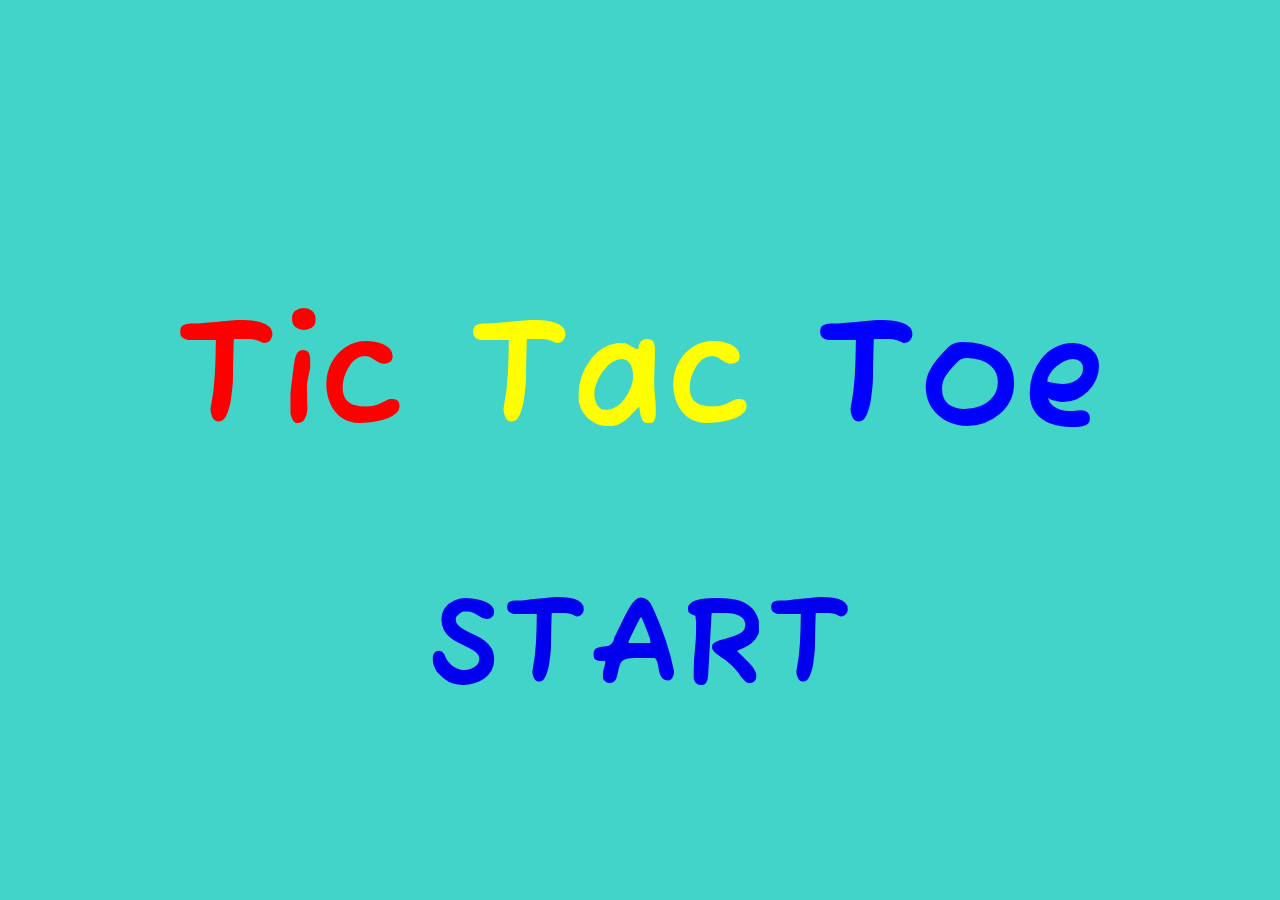
<file: index.html>
<!DOCTYPE html>
<html lang="en">

<head>
    <meta charset="UTF-8">
    <meta http-equiv="X-UA-Compatible" content="IE=edge">
    <meta name="viewport" content="width=device-width, initial-scale=1.0">
    <title>Document</title>
    <link rel="stylesheet" href="./css/style.css">
</head>

<body>
    <div class="div-main">
        <h1><span style="color:red ;">Tic</span> <span style="color:yellow">Tac</span> 
            <span style="color:blue ;">Toe</span></h1>
        <div class="btn-start">
            <a href="./pages/settings.html">START</a>
        </div>
    </div>
</body>

</html>
</file>
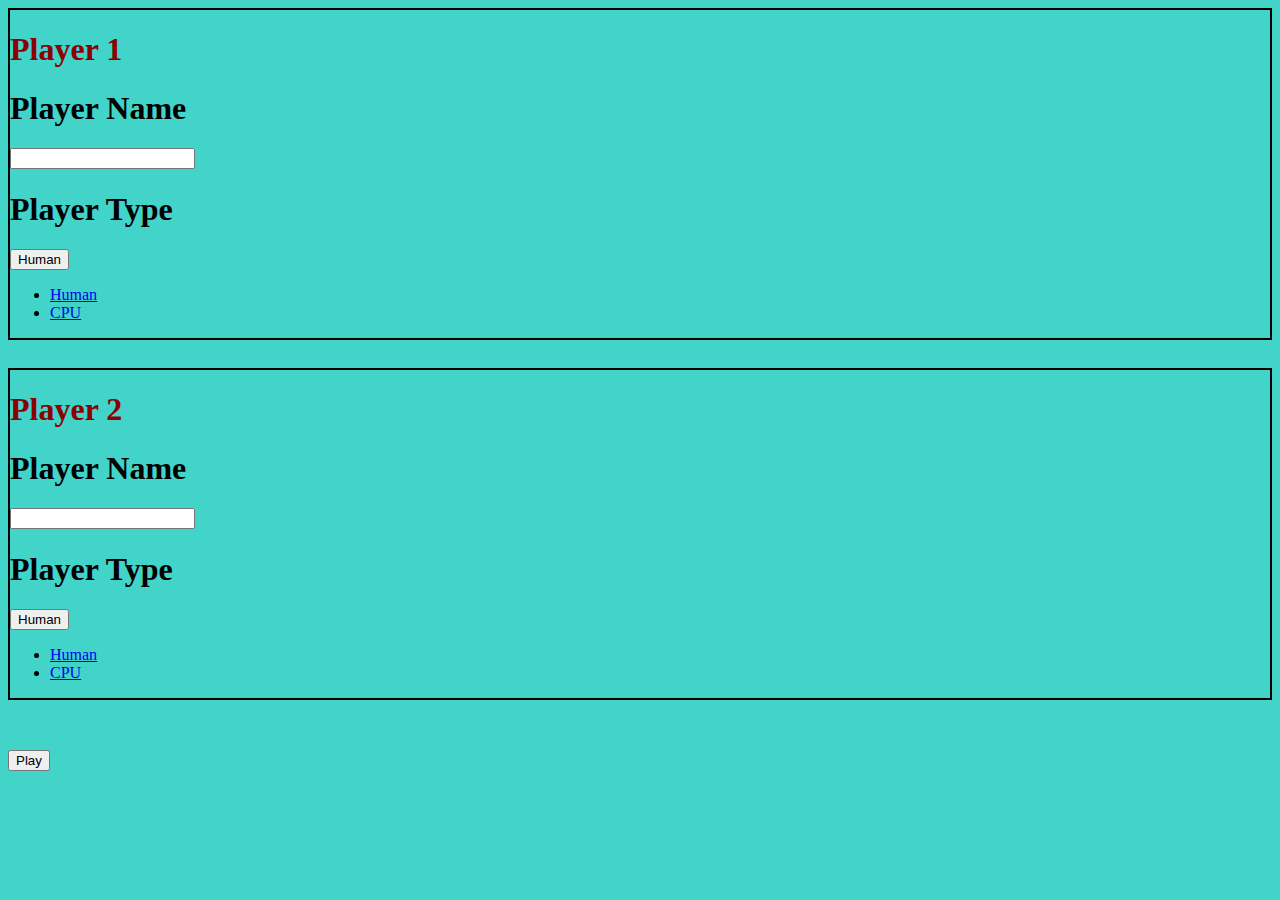
<file: pages/settings.html>
<!DOCTYPE html>
<html lang="en">

<head>
    <meta charset="UTF-8">
    <meta http-equiv="X-UA-Compatible" content="IE=edge">
    <meta name="viewport" content="width=device-width, initial-scale=1.0">
    <link href="https://cdn.jsdelivr.net/npm/bootstrap@5.2.2/dist/css/bootstrap.min.css" rel="stylesheet"
        integrity="sha384-Zenh87qX5JnK2Jl0vWa8Ck2rdkQ2Bzep5IDxbcnCeuOxjzrPF/et3URy9Bv1WTRi" crossorigin="anonymous">
    <title>Document</title>
    <link rel="stylesheet" href="../css/settings.css">
</head>

<body>
    <div class="container-fluid d-flex flex-column  align-items-center">
        <div class="playerSett col-8 col-md-6 col-lg-4 mt-5 ">
            <div class="card d-flex flex-column align-items-center">
                <h1 class="playerTitle">Player 1</h1>
                <h1>Player Name</h1>
                <input id="input-p1" type="text" class="col-8">
                <h1>Player Type</h1>

                <div class="dropdown">
                    <button class="btn btn-secondary dropdown-toggle"id="dropdownMenu1"  type="button" data-bs-toggle="dropdown"
                        aria-expanded="false">
                        Human
                    </button>
                    <ul class="dropdown-menu">
                        <li><a class="dropdown-item" href="#"  onclick="showDropDown1(this)">Human</a></li>
                        <li><a class="dropdown-item" href="#"  onclick="showDropDown1(this)">CPU</a></li>
                    </ul>
                </div>
            </div>
        </div>
        <div class="playerSett col-8 col-md-6 col-lg-4">
            <div class="card  d-flex flex-column align-items-center">
                <h1 class="playerTitle">Player 2</h1>
                <h1>Player Name</h1>
                <input id="input-p2" type="text" class="col-8">
                <h1>Player Type</h1>
                <div class="dropdown">
                    <button class="btn btn-secondary dropdown-toggle"id="dropdownMenu2"  type="button" data-bs-toggle="dropdown"
                        aria-expanded="false">
                        Human
                    </button>
                    <ul class="dropdown-menu">
                        <li><a class="dropdown-item" href="#"  onclick="showDropDown2(this)">Human</a></li>
                        <li><a class="dropdown-item" href="#"  onclick="showDropDown2(this)">CPU</a></li>
                    </ul>
                </div>
            </div>
        </div>
        <h5 id="alert"></h5>
        <button class="col-2 btn btn-danger" onclick="btnPlay()">Play</button>
    </div>
    <script src="https://cdn.jsdelivr.net/npm/bootstrap@5.2.2/dist/js/bootstrap.bundle.min.js"
        integrity="sha384-OERcA2EqjJCMA+/3y+gxIOqMEjwtxJY7qPCqsdltbNJuaOe923+mo//f6V8Qbsw3"
        crossorigin="anonymous"></script>
    <script src="../js/setting.js"></script>
</body>

</html>
</file>
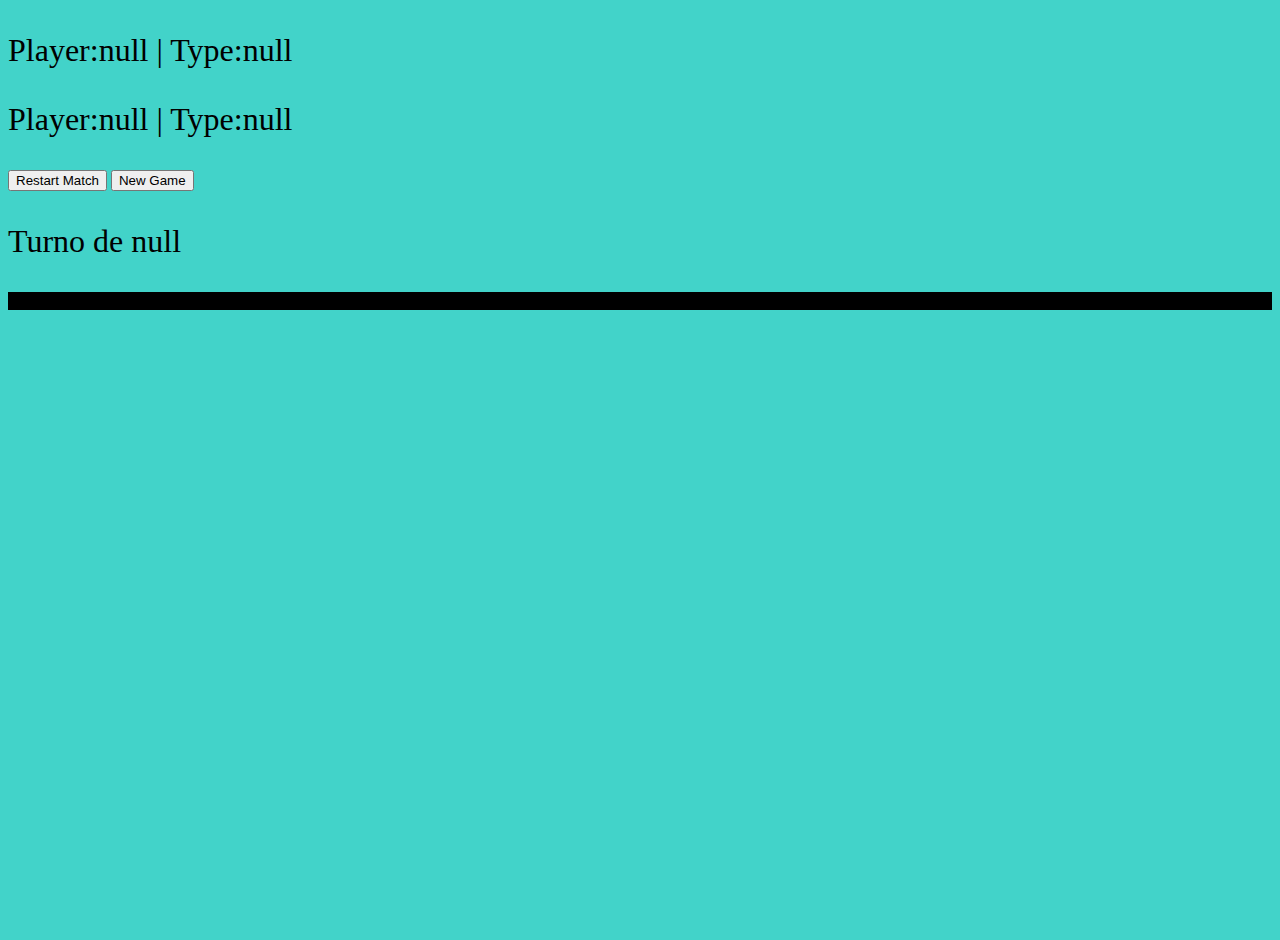
<file: pages/tictactoe.html>
<!DOCTYPE html>
<html lang="en">

<head>
    <meta charset="UTF-8">
    <meta http-equiv="X-UA-Compatible" content="IE=edge">
    <meta name="viewport" content="width=device-width, initial-scale=1.0">
    <title>Document</title>
    <link href="https://cdn.jsdelivr.net/npm/bootstrap@5.2.2/dist/css/bootstrap.min.css" rel="stylesheet"
        integrity="sha384-Zenh87qX5JnK2Jl0vWa8Ck2rdkQ2Bzep5IDxbcnCeuOxjzrPF/et3URy9Bv1WTRi" crossorigin="anonymous">
    <link rel="stylesheet" href="../css/tictactoe.css">
</head>

<body>
    <div class="container-fluid main d-flex flex-column">
        <div class="infopartida">
            <p id="player1Text">Player 2:Name Type:Human</p>
            <p id="player2Text">Player 1:Name Type:CPU</p>
        </div>
        <div class="d-flex justify-content-center">
            <button id="btn-restart-match" class="align-self-center">Restart Match</button>
            <button id="btn-new-game" class="align-self-center">New Game</button>
        </div>
        <p id="infoGame" class="align-self-center mt-1">Turno jugador 1</p>
        <div class="row justify-content-center">
            <div class="tablero col-11 col-md-8 col-lg-4 mt-1">
                <div class="row h-100">
                    <div class="col cell"></div>
                    <div class="col cell"></div>
                    <div class="col cell"></div>
                </div>
                <div class="row h-100">
                    <div class="col cell"></div>
                    <div class="col cell"></div>
                    <div class="col cell"></div>
                </div>
                <div class="row h-100">
                    <div class="col cell"></div>
                    <div class="col cell"></div>
                    <div class="col cell"></div>
                </div>
            </div>
        </div>

        <div class="infoJugadores"></div>
    </div>
    <script src="../js/main.js"> </script>
</body>

</html>
</file>
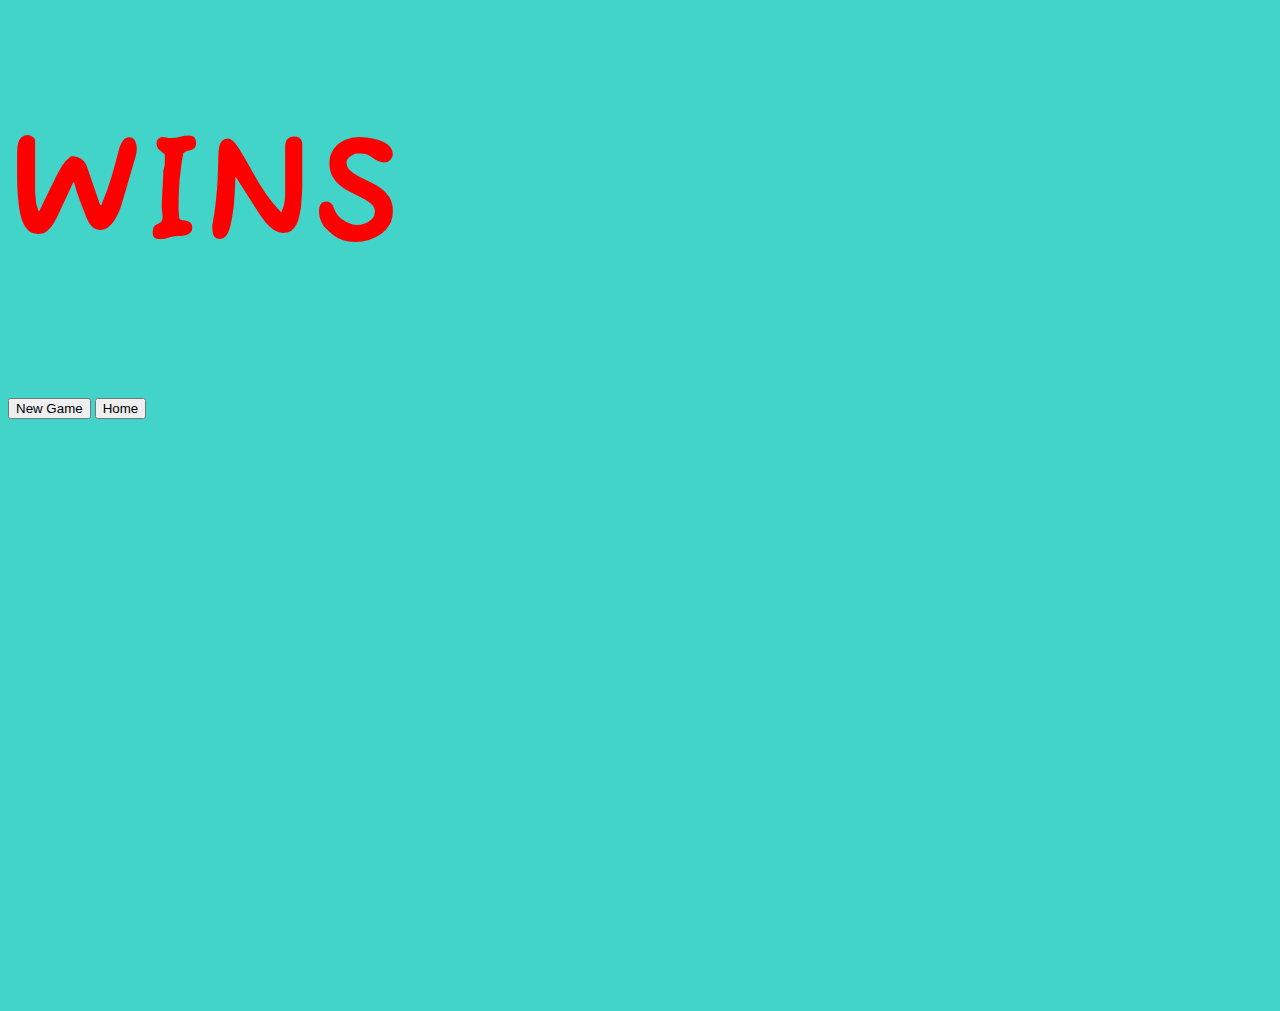
<file: pages/winner.html>
<!DOCTYPE html>
<html lang="en">
<head>
    <meta charset="UTF-8">
    <meta http-equiv="X-UA-Compatible" content="IE=edge">
    <meta name="viewport" content="width=device-width, initial-scale=1.0">
    <title>Document</title>
    <link href="https://cdn.jsdelivr.net/npm/bootstrap@5.2.2/dist/css/bootstrap.min.css" rel="stylesheet"
    integrity="sha384-Zenh87qX5JnK2Jl0vWa8Ck2rdkQ2Bzep5IDxbcnCeuOxjzrPF/et3URy9Bv1WTRi" crossorigin="anonymous">
    <link rel="stylesheet" href="../css/winner.css">
</head>
<body class="d-flex flex-column align-items-center justify-content-center">
    <h1><span id="name" style="color:darkmagenta ;">Nombre</span> <span style="color:red ;">WINS</span></h1>
    <button class="col-4 mb-5 btn btn-danger" onclick="handleBtnNewGame()">New Game</button>
    <button class="col-4 btn btn-danger" onclick="handleBtnHome()">Home</button>
    <script src="../js/winner.js"></script>
</body>
</html>
</file>
<file: css/style.css>
body{
    height: 100vh;
    background-color: rgb(66, 211, 201);
    margin: 0;
}
.div-main{
    height: 100%;
    width: 100%;
    display: flex;
    flex-direction: column;
    justify-content: center;
    align-items: center;
}
.btn-start{
    height: 15%;
    width: 50%;
    color: green;
}
a{
    font-size: 10vw;
    font-family: myFont;
    height: 100%;
    width: 100%;
    display: flex;
    align-items: center;
    justify-content: center;
    text-decoration: none;
}
h1{
    font-size: 12vw;
    font-family: myFont;
}

@font-face {
    font-family: myFont;
    src: url(../fonts/FuzzyBubbles-Bold.ttf);
}

@media (max-width: 700px){ 
    h1,a { 
      font-size: 15vw;
    }
}

* {
    -webkit-touch-callout: none;
    -webkit-user-select: none;
    -khtml-user-select: none;
    -moz-user-select: none;
    -ms-user-select: none;
    user-select: none;
  }
</file>
<file: css/settings.css>
body{
    background-color: rgb(66, 211, 201);
}
.playerSett{
    height:40vh;
}

.card{
    border: 2px solid black;
}

.playerTitle{
    color: darkred;
}
</file>
<file: css/tictactoe.css>
body{
    background-color: rgb(66, 211, 201);
}
.main{
    height: 100vh;
}
.tablero{
height: 20vh;
border: none;
}
.cell{
    height: 100%;
    border: solid 1px black;
    font-size: 7vw;
    display: flex;
    justify-content: center;
    align-items: center;
}
p{
    font-family: fantasy;
    font-size: 1.25em;
}
@media (min-width: 900px){ 
    p { 
      font-size: 2rem;
    }
}
@media (max-width: 900px){ 
    .cell { 
      font-size: 10vw;
    }
}
@media (max-width: 650px){ 
    .cell { 
      font-size: 15vw;
    }
}

* {
    -webkit-touch-callout: none;
    -webkit-user-select: none;
    -khtml-user-select: none;
    -moz-user-select: none;
    -ms-user-select: none;
    user-select: none;
  }
</file>
<file: css/winner.css>
body{
    height: 100vh;
    background-color: rgb(66, 211, 201);
}

h1{
    font-size: 12vw;
    font-family: myFont;
}

@font-face {
    font-family: myFont;
    src: url(../fonts/FuzzyBubbles-Bold.ttf);
}

@media (max-width: 750px){ 
    h1 { 
      font-size: 20vw;
      display: flex;
      flex-direction: column;
      align-items: center;
    }
}

* {
    -webkit-touch-callout: none;
    -webkit-user-select: none;
    -khtml-user-select: none;
    -moz-user-select: none;
    -ms-user-select: none;
    user-select: none;
  }
</file>
